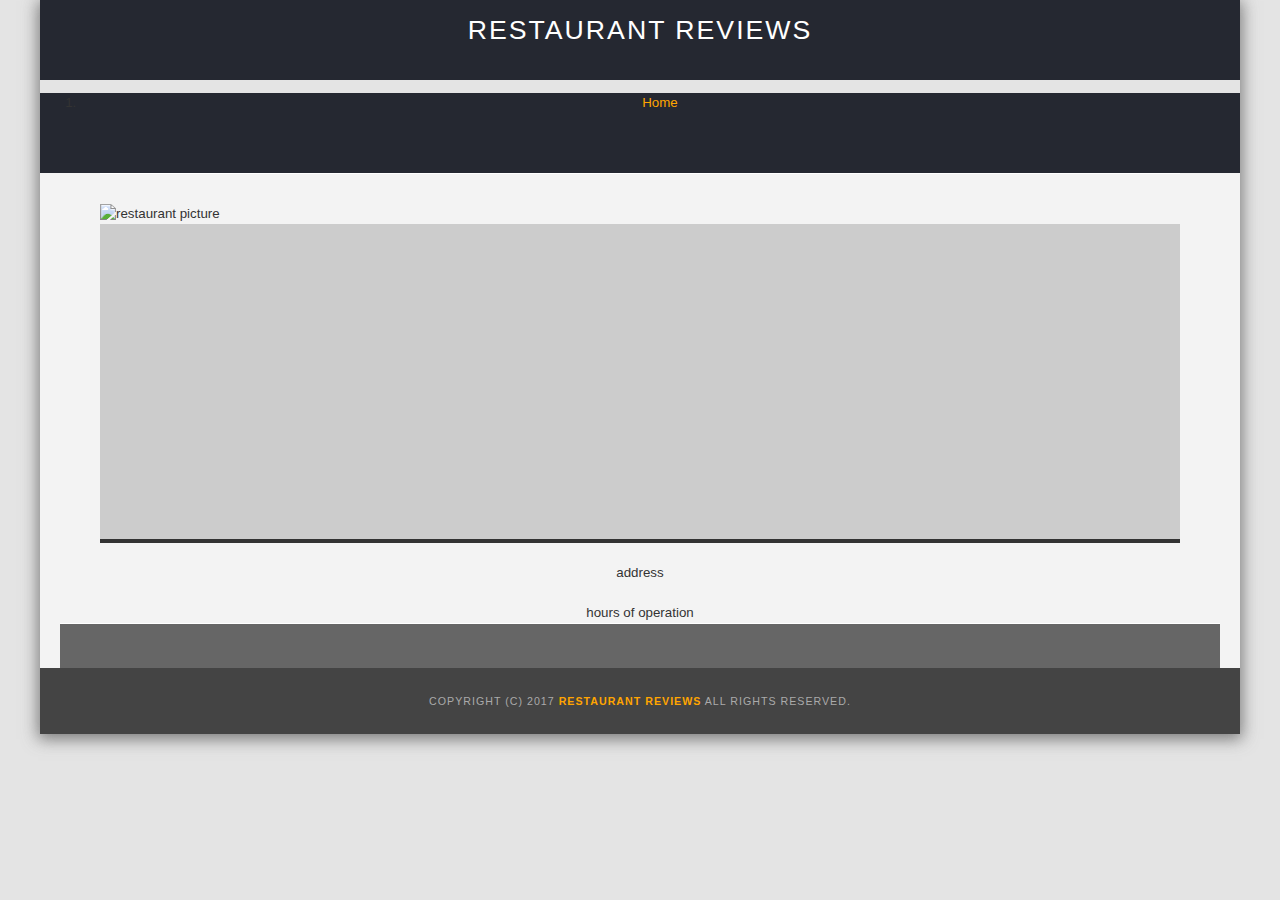
<file: restaurant.html>
<!DOCTYPE html>
<html lang="en">

<head>
  <!-- Normalize.css for better cross-browser consistency -->
  <meta name="viewport" content="device-width, initial-scale=1.0">
  <link rel="stylesheet" src="//normalize-css.googlecode.com/svn/trunk/normalize.css" />
  <!-- Main CSS file -->
  <link rel="stylesheet" href="css/styles.css" type="text/css">
  <link rel="stylesheet" href="https://unpkg.com/leaflet@1.3.1/dist/leaflet.css" integrity="sha512-Rksm5RenBEKSKFjgI3a41vrjkw4EVPlJ3+OiI65vTjIdo9brlAacEuKOiQ5OFh7cOI1bkDwLqdLw3Zg0cRJAAQ=="
    crossorigin="" />
  <script type="application/javascript" src="js/register.js"></script>
  <title>Restaurant Info</title>
</head>

<body class="inside">
  <!-- Beginning header -->
  <header>
    <!-- Beginning nav -->
    <nav>
      <h1>
        <a href="/">Restaurant Reviews</a>
      </h1>
    </nav>
    <!-- Beginning breadcrumb -->
    <nav aria-label="Breadcrumb" class="breadcrumb">
      <ol>
        <li>
          <a href="/">Home</a>
        </li>
      </ol>
    </nav>
    <!-- End breadcrumb -->
    <!-- End nav -->
  </header>
  <!-- End header -->

  <!-- Beginning main -->
  <main id="maincontent">
    <!-- Beginning restaurant -->
    <section id="restaurant-container">
      <h2 id="restaurant-name"></h2>
      <img id="restaurant-img" alt="restaurant picture">
      <!-- Beginning map -->
      <section id="map-container" aria-labelledby="map-aria-description" role="application">
        <div id="map"></div>
      </section>
      <!-- End map -->
      <div id=restaurant-information>
        <p id="restaurant-cuisine"></p>
        <p id="restaurant-address" aria-labelledby="restaurant-address-label"></p>
        <label id="restaurant-address-label" class="restaurant-address-info">address</label>
        <table id="restaurant-hours" aria-labelledby="restaurant-hours-label"></table>
        <label id="restaurant-hours-label" class="restaurant-info-label">hours of operation</label>
      </div>
    </section>
    <!-- end restaurant -->
    <!-- Beginning reviews -->
    <section id="reviews-container">
      <ul id="reviews-list"></ul>
    </section>
    <!-- End reviews -->
  </main>
  <!-- End main -->

  <!-- Beginning footer -->
  <footer id="footer">
    Copyright (c) 2017
    <a href="/">
      <strong>Restaurant Reviews</strong>
    </a> All Rights Reserved.
  </footer>
  <!-- End footer -->
  <script src="https://unpkg.com/leaflet@1.3.1/dist/leaflet.js" integrity="sha512-/Nsx9X4HebavoBvEBuyp3I7od5tA0UzAxs+j83KgC8PU0kgB4XiK4Lfe4y4cgBtaRJQEIFCW+oC506aPT2L1zw=="
    crossorigin=""></script>
  <!-- Beginning scripts -->
  <!-- Database helpers -->
  <script type="text/javascript" src="js/dbhelper.js"></script>
  <!-- Main javascript file -->
  <script type="text/javascript" src="js/restaurant_info.js"></script>
  <!-- Google Maps -->
  <!--  <script async defer src="https://maps.googleapis.com/maps/api/js?key=AIzaSyA_tKbW6A5pQ-eupxI56myUnHLqYCzOjKo&libraries=places&callback=initMap"></script> -->
  <!-- End scripts -->

</body>

</html>
</file>
<file: css/styles.css>
@charset "utf-8";
/* CSS Document */

body,
td,
th,
p {
  font-family: Arial, Helvetica, sans-serif;
  font-size: 10pt;
  color: #333;
  line-height: 1.5;
}

body {
  background-color: rgb(228, 228, 228);
  max-width: 1200px;
  margin: 0;
  position: relative;
  margin: auto;
}

@media screen and (min-width: 1200px) {
  body {
    -webkit-box-shadow: 0px 3px 15px 10px rgba(87, 87, 87, 0.75);
    -moz-box-shadow: 0px 3px 15px 10px rgba(87, 87, 87, 0.75);
    box-shadow: 0px 3px 15px 2px rgba(87, 87, 87, 0.75);
  }
}

ul,
li {
  font-family: Arial, Helvetica, sans-serif;
  font-size: 10pt;
  color: #333;
}

a {
  color: orange;
  text-decoration: none;
}

a:hover,
a:focus {
  color: #3397db;
  text-decoration: none;
}

a img {
  border: none 0px #fff;
}

h1,
h2,
h3,
h4,
h5,
h6 {
  font-family: Arial, Helvetica, sans-serif;
  margin: 0 0 20px;
}

article,
aside,
canvas,
details,
figcaption,
figure,
footer,
header,
hgroup,
menu,
nav,
section {
  display: block;
}

#maincontent {
  background-color: #f3f3f3;
  /* min-height: 100%; */
  display: flex;
  flex-wrap: wrap;
  flex-direction: column;
  justify-content: space-evenly;
  width: 100%;
  margin: auto;
}

#footer {
  background-color: #444;
  color: #aaa;
  font-size: 8pt;
  letter-spacing: 1px;
  padding: 25px 0 25px 0;
  text-align: center;
  text-transform: uppercase;
}

/* ====================== Navigation ====================== */

nav {
  width: 100%;
  height: 80px;
  background-color: #252831;
  text-align: center;
}

nav h1 {
  margin: auto;
  padding-top: 10px
}

nav h1 a {
  color: #fff;
  font-size: 20pt;
  font-weight: 200;
  letter-spacing: 2px;
  text-transform: uppercase;
}

#breadcrumb {
  padding: 10px 40px 16px;
  list-style: none;
  background-color: #eee;
  font-size: 17px;
  margin: 0;
  /* width: calc(50% - 80px); */
}

/* Display list items side by side */

#breadcrumb li {
  display: inline;
}

/* Add a slash symbol (/) before/behind each list item */

#breadcrumb li+li:before {
  padding: 8px;
  color: black;
  content: "/\00a0";
}

/* Add a color to all links inside the list */

#breadcrumb li a {
  color: #0275d8;
  text-decoration: none;
}

/* Add a color on mouse-over */

#breadcrumb li a:hover {
  color: #01447e;
  text-decoration: underline;
}

/* ====================== Map ====================== */

#map {
  height: 400px;
  width: 100%;
  background-color: #ccc;
}

/* ====================== Restaurant Filtering ====================== */

.filter-options {
  width: 100%;
  /* height: 50px; */
  background-color: #252831;
  align-items: center;
  display: block;
  padding: 10px 0 20px 0;
}

.filter-options h2 {
  color: white;
  font-size: 1rem;
  font-weight: normal;
  line-height: 1;
  margin: 0 20px;
}

.filter-options select {
  background-color: white;
  border: 1px solid #fff;
  font-family: Arial, sans-serif;
  font-size: 11pt;
  height: 35px;
  letter-spacing: 0;
  margin: 10px;
  padding: 0 10px;
  width: 200px;
}

/* ====================== Restaurant Listing ====================== */

#restaurants-list {
  background-color: #f3f3f3;
  list-style: outside none none;
  margin: 0;
  padding: 30px 15px 60px;
  text-align: center;
  display: flex;
  flex-direction: row;
  flex-wrap: wrap;
  justify-content: space-evenly;
}

#restaurants-list li {
  background-color: #fff;
  border: 2px solid #ccc;
  font-family: Arial, sans-serif;
  margin: 15px 0 15px 0;
  /* min-height: 380px; */
  padding: 10px;
  text-align: left;
}

@media screen and (min-width: 0px) {
  #restaurants-list li {
    width: 100%;
  }
}

@media screen and (min-width: 640px) {
  #restaurants-list li {
    width: 600px;
  }
}

@media screen and (min-width: 800px) {
  #restaurants-list li {
    width: 45%;
  }
}

@media screen and (min-width: 1032px) {
  #restaurants-list li {
    width: 300px;
  }
}

#restaurants-list .restaurant-img {
  background-color: #ccc;
  display: block;
  margin: 0;
  max-width: 100%;
  /* min-height: 248px; */
  min-width: 100%;
}

#restaurants-list li h1 {
  color: #f18200;
  font-family: Arial, sans-serif;
  font-size: 14pt;
  font-weight: 200;
  letter-spacing: 0;
  line-height: 1.3;
  margin: 20px 0 10px;
  text-transform: uppercase;
}

#restaurants-list p {
  margin: 0;
  font-size: 11pt;
}

#restaurants-list li a {
  background-color: orange;
  border-bottom: 3px solid #eee;
  color: #fff;
  display: inline-block;
  font-size: 10pt;
  margin: 15px 0 0;
  padding: 8px 30px 10px;
  text-align: center;
  text-decoration: none;
  text-transform: uppercase;
}

/* ====================== Restaurant Details ====================== */

.inside {
  display: flex;
  justify-content: space-evenly;
  flex-direction: column;
}

/* .inside header {
  position: fixed;
  top: 0;
  width: 100%;
  z-index: 1000;
} */

.inside #map-container {
  background: blue none repeat scroll 0 0;
  height: 35vh;
  /* position: fixed;
  right: 0;
  top: 80px;
  width: 50%; */
  /* display: flex;
  flex-wrap: wrap;
  flex-direction: column;
  justify-content: space-evenly; */
}

.inside #map {
  background-color: #ccc;
  height: 100%;
  width: 100%;
}

.inside #footer {
  bottom: 0;
  position: absolute;
  width: 100%;
}

#restaurant-name {
  color: #f18200;
  font-family: Arial, sans-serif;
  font-size: 20pt;
  font-weight: 200;
  letter-spacing: 0;
  margin: 15px 0 30px;
  text-transform: uppercase;
  line-height: 1.1;
}

#restaurant-img {
  width: 100%;
}

#restaurant-address {
  font-size: 12pt;
  margin: 10px 0px;
}

#restaurant-cuisine {
  background-color: #333;
  color: #ddd;
  font-size: 12pt;
  font-weight: 300;
  letter-spacing: 10px;
  margin: 0 0 20px;
  padding: 2px 0;
  text-align: center;
  text-transform: uppercase;
  width: 100%;
}

#restaurant-information,
.restaurant-hours {
  text-align: center;
  margin: auto;
  align-items: center;
}

#restaurant-container,
#reviews-container {
  /*border-bottom: 1px solid #d9d9d9;
  */
  border-top: 1px solid #fff;
  /*padding: 140px 40px 30px;
  */
  width: 90%;
  margin: auto;
}

#reviews-container {
  padding: 30px 40px 80px;
  background-color: #666;
}

#reviews-container h2 {
  color: #f58500;
  font-size: 24pt;
  font-weight: 300;
  letter-spacing: -1px;
  padding-bottom: 1pt;
}

#reviews-list {
  margin: 0;
  padding: 0;
}

#reviews-list li {
  background-color: #fff;
  border-radius: 5px;
  display: block;
  list-style-type: none;
  margin: 0 0 30px;
  overflow: hidden;
  /*padding: 0 20px 20px;
  */
  position: relative;
  width: 100%;
  -webkit-border-radius: 5px;
  -moz-border-radius: 5px;
  -ms-border-radius: 5px;
  -o-border-radius: 5px;
}

#reviews-list li p {
  margin: 0 0 5px;
  padding: 5px;
}

#reviews-list li p:nth-child(odd) {
  background: #aaa;
}

#restaurant-hours td {
  color: #666;
}

#restaurant-hours {
  margin: auto;
  padding-bottom: 20px;
}
</file>
